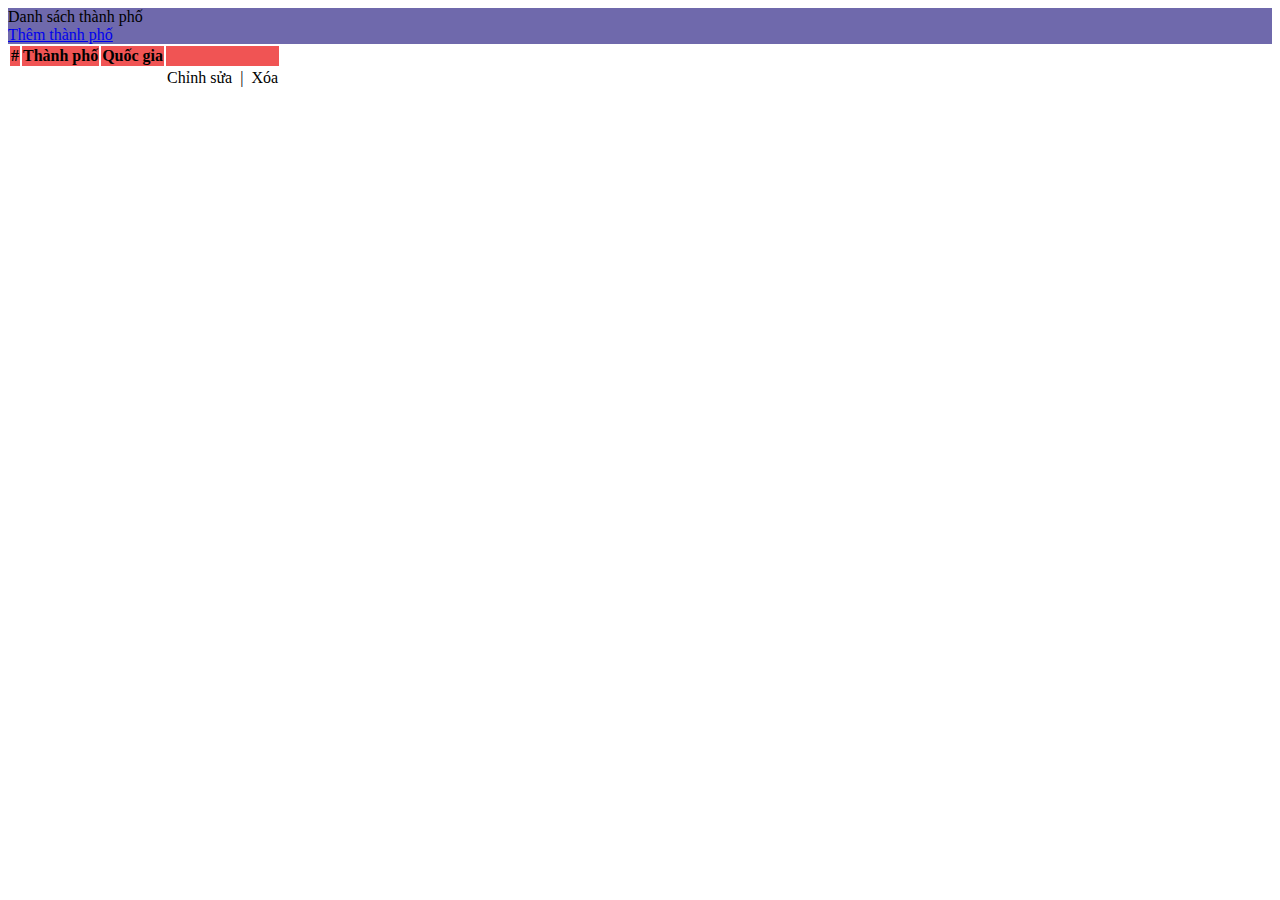
<file: target/maven-country-cities-thymeleaf/WEB-INF/views/cities/index.html>
<!DOCTYPE html>
<html lang="en" xmlns:th="http://www.thymeleaf.org">
<head>
    <meta charset="UTF-8">
    <meta http-equiv="X-UA-Compatible" content="IE=edge">
    <meta name="viewport" content="width=device-width, initial-scale=1.0">
    <title>Danh sách thành phố</title>
    <th:block th:replace="/layout/head :: head"></th:block>
</head>
<body>
    <div class="container">
        <div class="card text-white text-center" style="background-color:#6F69AC">
          <div class="card-body row justify-content-between mt-2">
              <div class="col-4 h2">Danh sách thành phố</div>
              <div class="col-4">
                <a href="/cities/create" class="col-8 text-white btn btn-warning">Thêm thành phố</a>
              </div>
          </div>
        </div>
        <table class="table table-bordered table-striped text-center mt-2 border-danger">
          <thead class="text-white" style="background-color:#F05454">
            <tr>
              <th scope="col">#</th>
              <th scope="col">Thành phố</th>
              <th scope="col">Quốc gia</th>
              <th scope="col"></th>
            </tr>
          </thead>
          <tbody>
            <th:block th:each="city : ${cities}">
                <tr>
                    <th scope="row" th:text="${city.getId()}"></th>
                    <td th:text="${city.getName()}"></td>
                    <td th:text="${city.getCountry().getName()}"></td>
                    <td>
                        <a th:href="@{/cities/info/__${city.getId()}__}">Chỉnh sửa</a>
                        <span>&nbsp;|&nbsp;</span>
                        <a th:href="@{/cities/delete/__${city.getId()}__}">Xóa</a>
                    </td>
                </tr>
            </th:block>
          </tbody>
        </table>
    </div>

    <th:block th:replace="/layout/footer :: footer"></th:block>

</body>
</html>
</file>
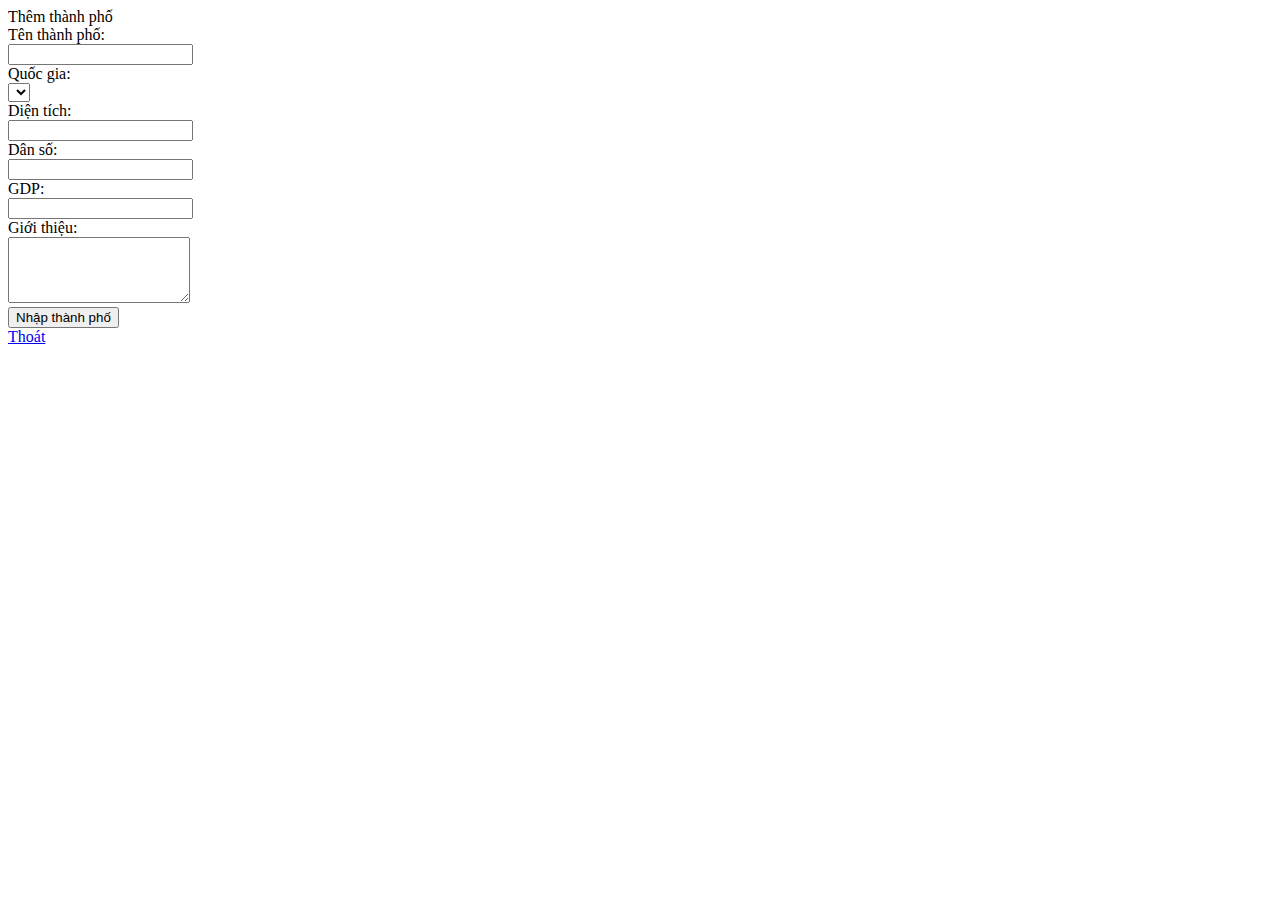
<file: target/maven-country-cities-thymeleaf/WEB-INF/views/cities/create.html>
<!DOCTYPE html>
<html lang="en" xmlns:th="http://www.thymeleaf.org">
<head>
    <meta charset="UTF-8">
    <meta http-equiv="X-UA-Compatible" content="IE=edge">
    <meta name="viewport" content="width=device-width, initial-scale=1.0">
    <title>Thêm thành phố</title>
    <th:block th:replace="/layout/head :: head"></th:block>
</head>
<body>
    <div class="container">
        <div class="card border-success mt-3">
            <div class="card-header bg-success h4 text-white">Thêm thành phố</div>
            <div class="card-body">
                <form th:object="${city}" method="post">
                    <div class="form-group row">
                      <label class="col-sm-2 col-form-label">Tên thành phố:</label>
                      <div class="col-sm-10">
                        <input type="text" class="form-control" id="nameCre" th:field="*{name}">
                      </div>
                    </div>
                    <div class="form-group row">
                        <label class="col-sm-2 col-form-label">Quốc gia:</label>
                        <div class="col-sm-4">
                          <select class="form-control" id="countryCre" th:field="*{country}">
                            <th:block th:each="country : ${countries}">
                                <option th:value="${country.getId()}" th:text="${country.getName()}"></option>
                            </th:block>
                          </select>           
                        </div>
                    </div>
                    <div class="form-group row">
                        <label class="col-sm-2 col-form-label">Diện tích:</label>
                        <div class="col-sm-10">
                          <input type="number" class="form-control" id="areaCre" th:field="*{area}">
                        </div>
                    </div>
                    <div class="form-group row">
                        <label class="col-sm-2 col-form-label">Dân số:</label>
                        <div class="col-sm-10">
                          <input type="number" class="form-control" id="populationCre" th:field="*{population}">
                        </div>
                    </div>
                    <div class="form-group row">
                        <label class="col-sm-2 col-form-label">GDP:</label>
                        <div class="col-sm-10">
                          <input type="number" class="form-control" id="gdpCre" th:field="*{gdp}">
                        </div>
                    </div> 
                    <div class="form-group row">
                        <label class="col-sm-2 col-form-label">Giới thiệu:</label>
                        <div class="col-sm-10">
                            <textarea class="form-control" id="introCre" rows="4" th:field="*{intro}"></textarea>
                        </div>
                    </div> 
                    <div class="row justify-content-center">
                        <div class="col-4">
                            <button type="submit" class="btn btn-outline-primary offset-md-6 col-6">Nhập thành phố</button>
                        </div>
                        <div class="col-4">
                            <a href="/cities" type="submit" class="btn btn-outline-secondary col-6">Thoát</a>
                        </div>
                      </div>
                  </form>
            </div>
        </div>
    </div>

    <th:block th:replace="/layout/footer :: footer"></th:block>

</body>
</html>
</file>
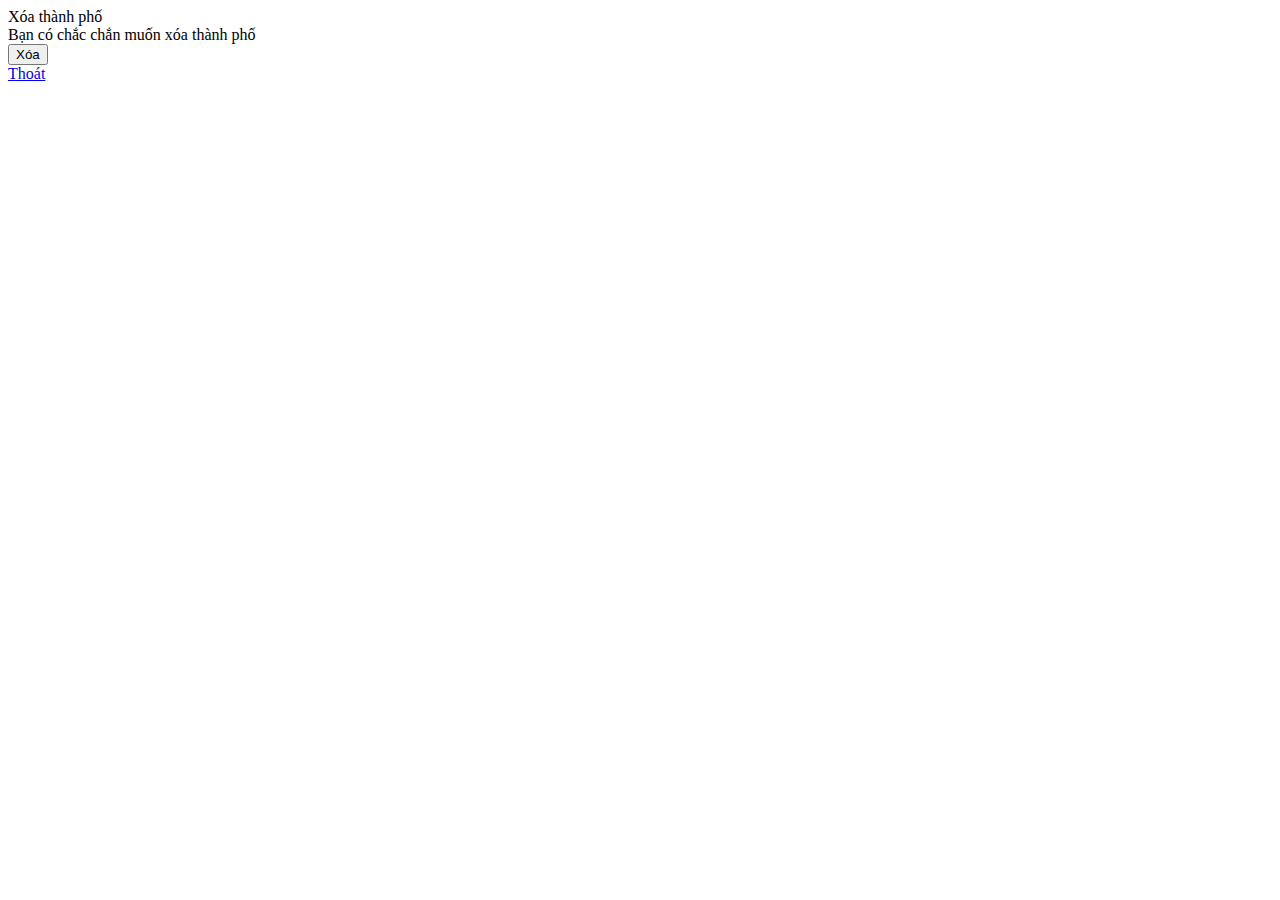
<file: target/maven-country-cities-thymeleaf/WEB-INF/views/cities/delete.html>
<!DOCTYPE html>
<html lang="en" xmlns:th="http://www.thymeleaf.org">
<head>
    <meta charset="UTF-8">
    <meta http-equiv="X-UA-Compatible" content="IE=edge">
    <meta name="viewport" content="width=device-width, initial-scale=1.0">
    <title>Xóa thành phố</title>
    <th:block th:replace="/layout/head :: head"></th:block>
</head>
<body>
    <div class="container">
        <div class="card border-secondary mt-3">
            <div class="card-header bg-secondary h4 text-white">Xóa thành phố</div>
            <div class="card-body">
                <form th:object="${city}" method="post">
                    <div class="mt-4 mb-4">Bạn có chắc chắn muốn xóa thành phố <span th:text="${city.name}"></span></div>
                    <div class="row justify-content-center">
                        <div class="col-4">
                            <button type="submit" class="btn btn-outline-primary offset-md-6 col-6">Xóa</button>
                        </div>
                        <div class="col-4">
                            <a href="/cities" type="submit" class="btn btn-outline-secondary col-6">Thoát</a>
                        </div>
                    </div>
                </form>
            </div>
        </div>
    </div>
</body>
</html>
</file>
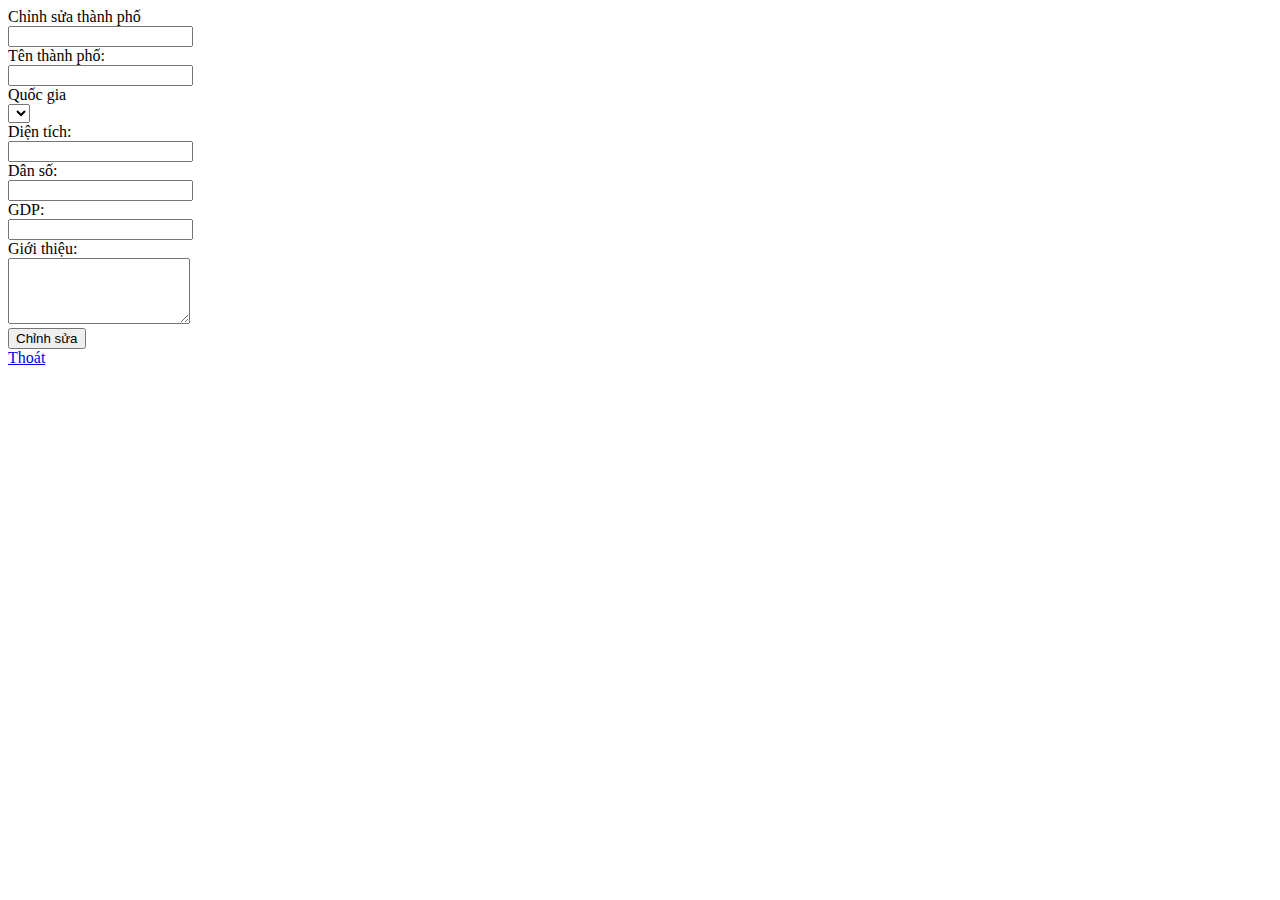
<file: target/maven-country-cities-thymeleaf/WEB-INF/views/cities/edit.html>
<!DOCTYPE html>
<html lang="en" xmlns:th="http://www.thymeleaf.org">
<head>
    <meta charset="UTF-8">
    <meta http-equiv="X-UA-Compatible" content="IE=edge">
    <meta name="viewport" content="width=device-width, initial-scale=1.0">
    <title>Chỉnh sửa thành phố</title>
    <th:block th:replace="/layout/head :: head"></th:block>
</head>
<body>
    <div class="container">
        <div class="card border-success mt-3">
            <div class="card-header bg-success h4 text-white">Chỉnh sửa thành phố</div>
            <div class="card-body">
                <form th:object="${city}" method="post">
                    <input th:type="hidden" th:field="*{id}">
                    <div class="form-group row">
                      <label class="col-sm-2 col-form-label">Tên thành phố:</label>
                      <div class="col-sm-10">
                        <input type="text" class="form-control" id="nameUp" th:field="*{name}">
                      </div>
                    </div>
                    <div class="form-group row">
                        <label class="col-sm-2 col-form-label">Quốc gia</label>
                        <div class="col-sm-4">
                            <select class="form-control" id="countryUp" th:field="*{country}">
                                <th:block th:each="country : ${countries}">
                                    <option th:value="${country.getId()}" th:text="${country.getName()}"></option>
                                </th:block>
                            </select>
                        </div>
                    </div>
                    <div class="form-group row">
                        <label class="col-sm-2 col-form-label">Diện tích:</label>
                        <div class="col-sm-10">
                          <input type="number" class="form-control" id="areaUp" th:field="*{area}">
                        </div>
                    </div>
                    <div class="form-group row">
                        <label class="col-sm-2 col-form-label">Dân số:</label>
                        <div class="col-sm-10">
                          <input type="text" class="form-control" id="populationUp" th:field="*{population}">
                        </div>
                    </div>
                    <div class="form-group row">
                        <label class="col-sm-2 col-form-label">GDP:</label>
                        <div class="col-sm-10">
                          <input type="text" class="form-control" id="gdpUp" th:field="*{gdp}">
                        </div>
                    </div> 
                    <div class="form-group row">
                        <label class="col-sm-2 col-form-label">Giới thiệu:</label>
                        <div class="col-sm-10">
                            <textarea class="form-control" id="introUp" rows="4" th:field="*{intro}"></textarea>
                        </div>
                    </div> 
                    <div class="row justify-content-center">
                        <div class="col-4">
                            <button type="submit" class="btn btn-outline-primary offset-md-6 col-6">Chỉnh sửa</button>
                        </div>
                        <div class="col-4">
                            <a href="/cities" type="submit" class="btn btn-outline-secondary col-6">Thoát</a>
                        </div>
                      </div>
                   
                  </form>
            </div>
          </div>
    </div>

    <th:block th:replace="/layout/footer :: footer"></th:block>
</body>
</html>
</file>
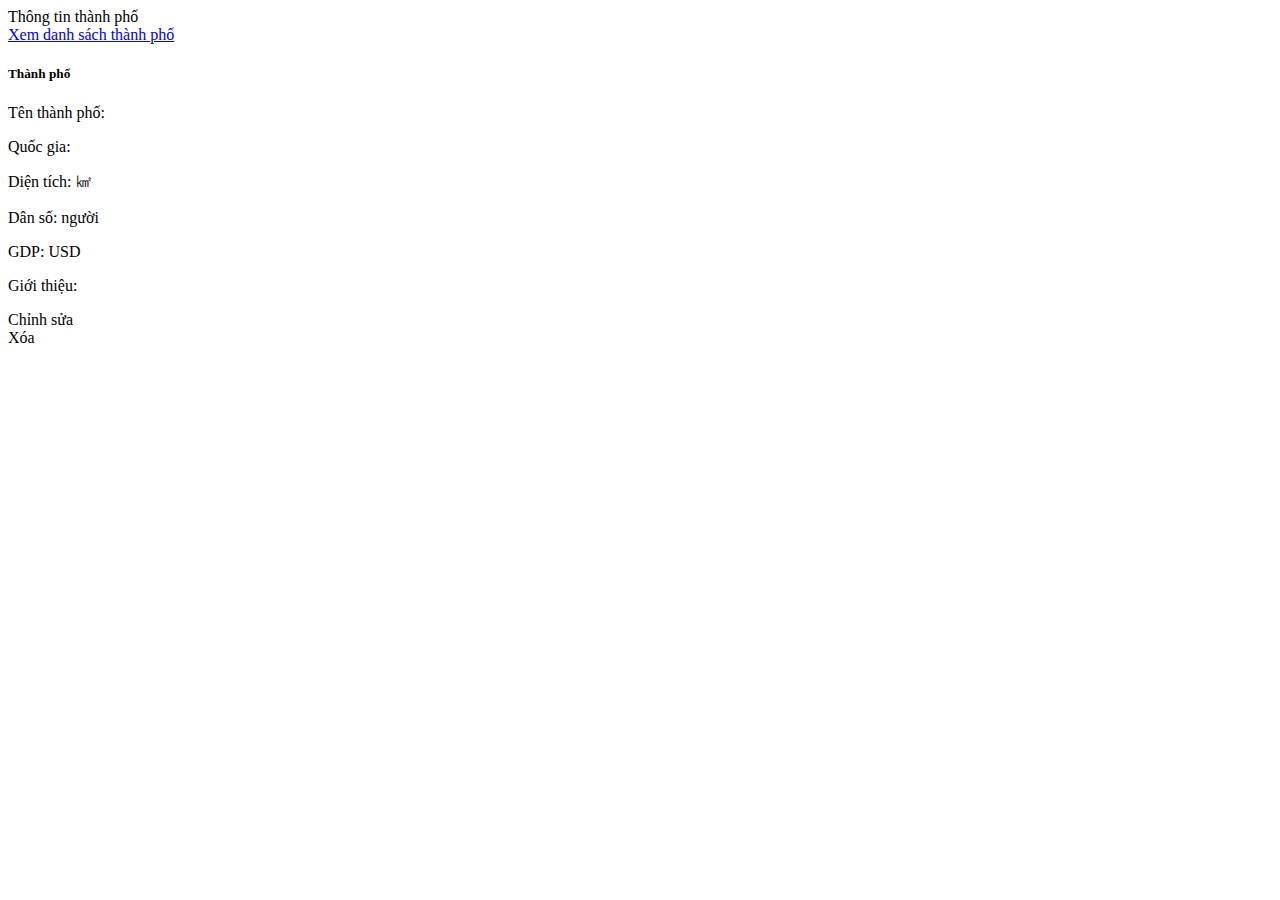
<file: target/maven-country-cities-thymeleaf/WEB-INF/views/cities/info.html>
<!DOCTYPE html>
<html lang="en" xmlns:th="http://www.thymeleaf.org">
<head>
    <meta charset="UTF-8">
    <meta http-equiv="X-UA-Compatible" content="IE=edge">
    <meta name="viewport" content="width=device-width, initial-scale=1.0">
    <title>Thông tin thành phố</title>
    <th:block th:replace="/layout/head :: head"></th:block>
</head>
<body>
    <div class="container">

        <div class="card border-success mt-3">
            <div class="card-header bg-success ">
                <div class="row justify-content-between text-white">
                    <div class=" col-4 h4 mt-1">Thông tin thành phố</div>
                    <div class="col-4">
                        <a href="/cities" type="submit" class="btn btn-outline-light align-self-end">Xem danh sách thành phố</a>
                    </div>
                </div>
            </div>
            <div class="card-body">
                <div class="card-body">
                    <h5 class="card-title">Thành phố <span th:text="${city.name}"></span></h5>
                    <p class="card-text ml-2">Tên thành phố: <span th:text="${city.name}"></span></p>
                    <p class="card-text ml-2">Quốc gia: <span th:text="${city.country.name}"></span></p>
                    <p class="card-text ml-2">Diện tích: <span th:text="${city.area}"></span> &#13218;</p>
                    <p class="card-text ml-2">Dân số: <span th:text="${city.population}"></span> người</p>
                    <p class="card-text ml-2">GDP: <span th:text="${city.gdp}"></span> USD</p>
                    <p class="card-text ml-2">Giới thiệu: <span th:text="${city.intro}"></span></p>
                    
                </div>
                <div class="row justify-content-end">
                    <div class="col-4">
                        <a th:href="@{/cities/edit/__${city.getId()}__}" class="btn btn-outline-primary offset-md-6 col-6">Chỉnh sửa</a>
                    </div>
                    <div class="col-4">
                        <a th:href="@{/cities/delete/__${city.getId()}__}" class="btn btn-outline-secondary col-6">Xóa</a>
                    </div>
                </div>
            </div>
          </div>
    </div>
</body>
</html>
</file>
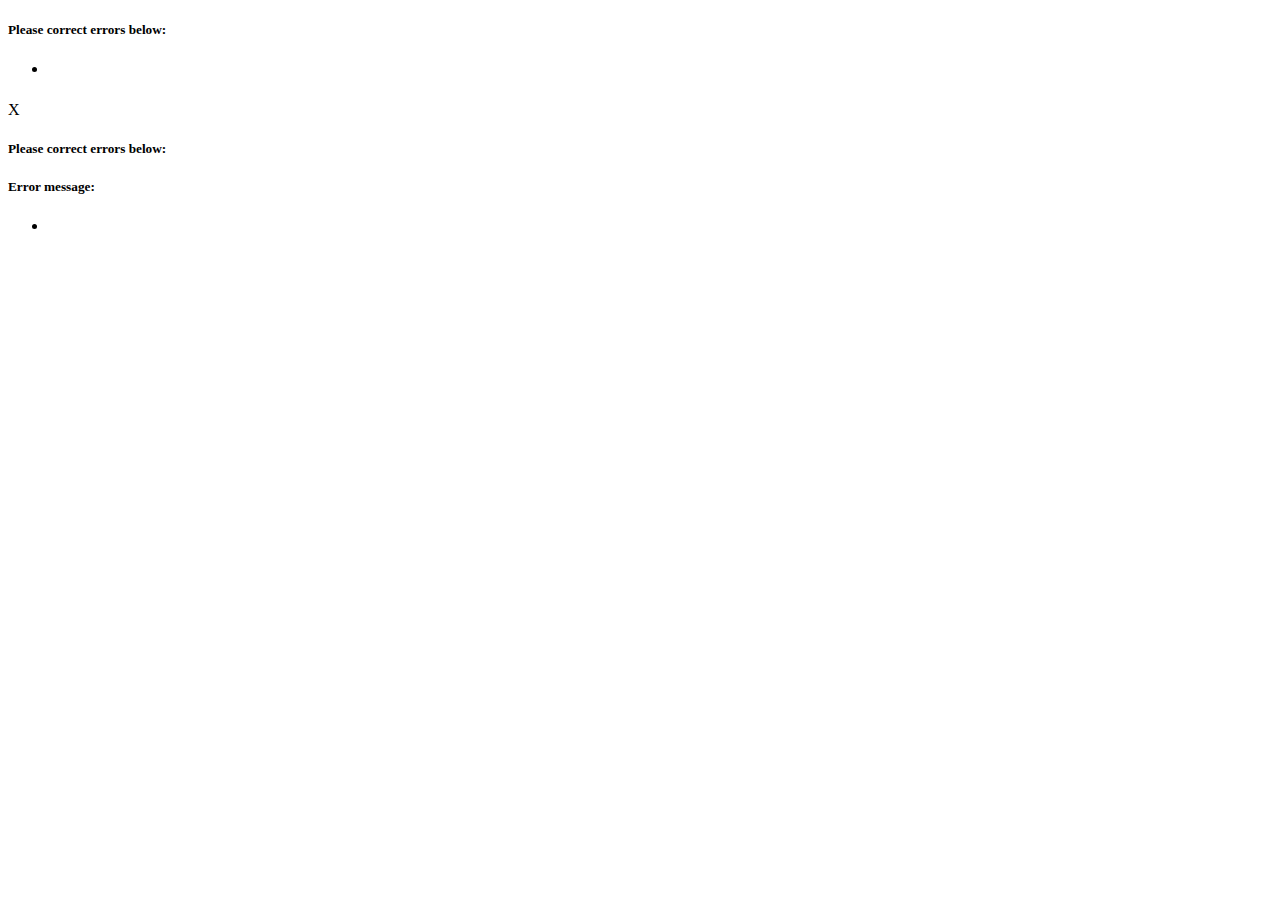
<file: target/maven-country-cities-thymeleaf/WEB-INF/views/layout/footer.html>
<!DOCTYPE html>
<html lang="en" xmlns:th="http://www.thymeleaf.org">
<th:block th:fragment="footer">
  <div class="footer">
    <div id="message-alert">
      <th:block th:if="${script} == true">
        <div class="alert-danger">
          <h5>Please correct errors below:</h5>
          <ul>
            <li th:each="err : ${#fields.errors('customer.*')}" th:text="${err}"></li>
          </ul>
        </div>
      </th:block>
      <th:block th:if="${success}">
        <div class="alert-success">
          <h5><span th:text="${success}"></span></h5>
        </div>
        <span id="close">X</span>
        <script th:inline="javascript">
          $("#close").on("click", function () {
            $(".footer").css("height", 0);
            $("#message-alert").empty();
          });
          $(".alert-success").fadeTo(5000, 500).fadeOut(1000, function () {
            $(".footer").css("height", 0);
            $("#message-alert").empty();
          });
        </script>
      </th:block>
      <div class="alert-danger hide">
        <h5>Please correct errors below:</h5>
      </div>
      <th:block th:if="${error}">
        <div class="alert-danger">
          <h5>Error message:</h5>
          <ul>
            <li th:text="${error}"></li>
          </ul>
        </div>
      </th:block>
    </div>
  </div>
</th:block>
</file>
